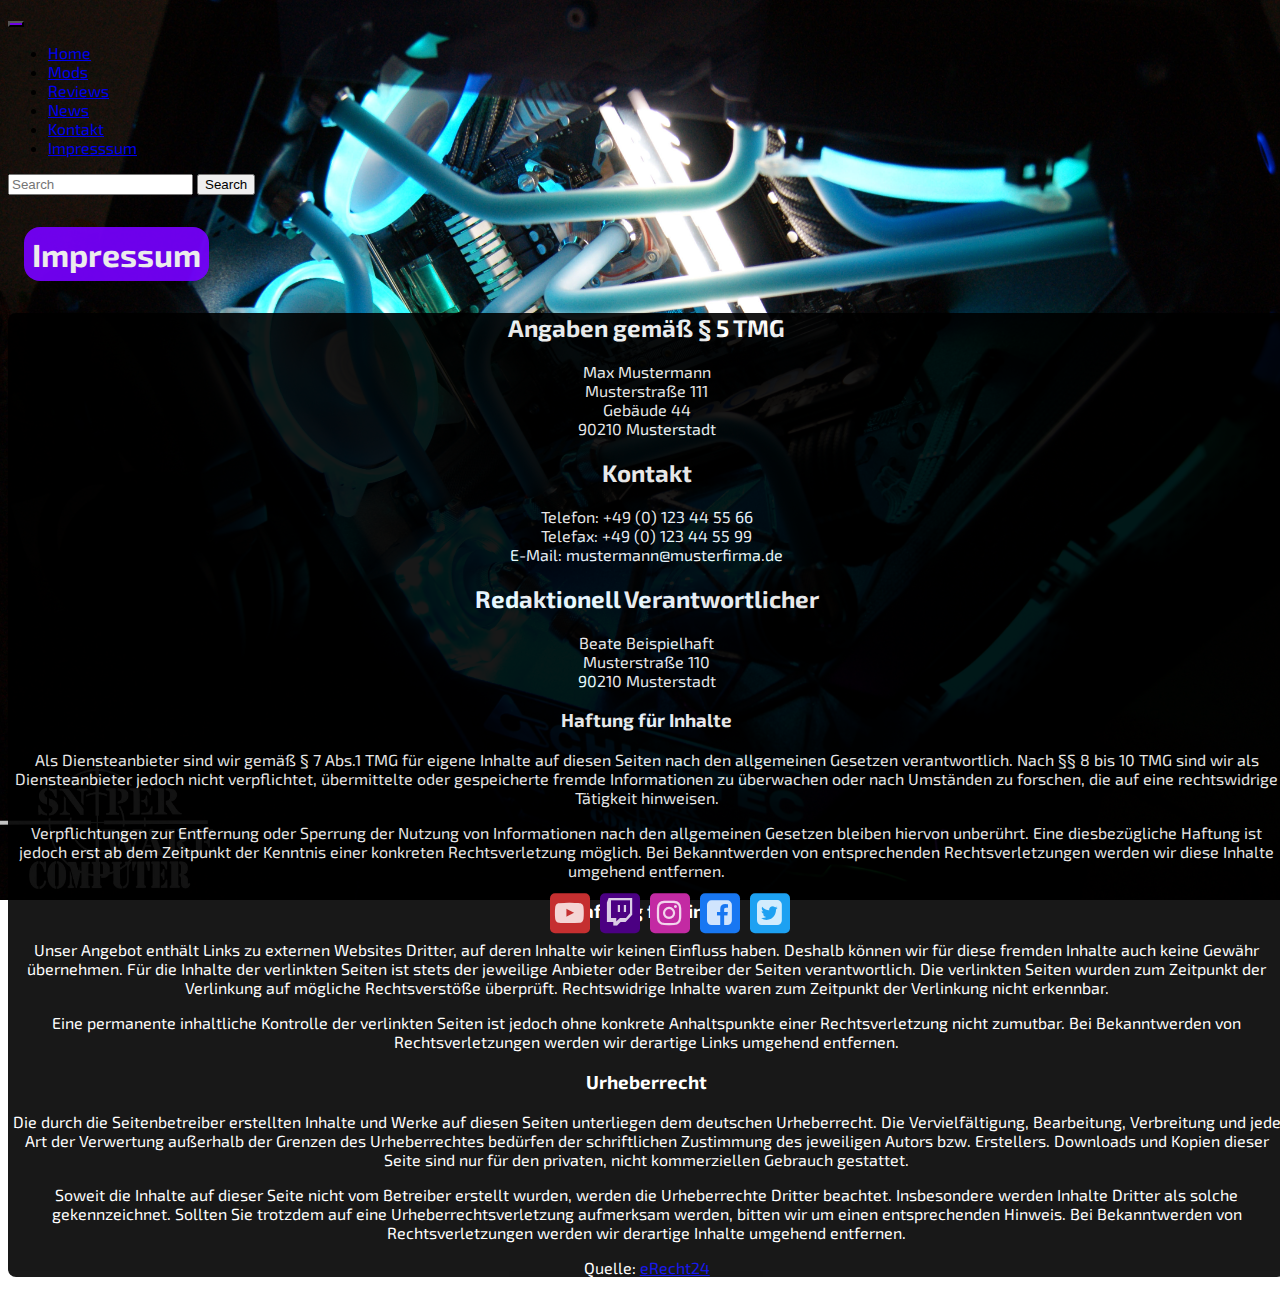
<file: impressum.html>
<!doctype html>
<html lang="de">
  <head>
    <!-- Required meta tags -->
    <meta charset="utf-8" />
    <meta name="viewport" content="width=device-width, initial-scale=1" />

   <!-- Bootstrap CSS -->
   <link href="https://cdn.jsdelivr.net/npm/bootstrap@5.0.0-beta3/dist/css/bootstrap.min.css" rel="stylesheet" integrity="sha384-eOJMYsd53ii+scO/bJGFsiCZc+5NDVN2yr8+0RDqr0Ql0h+rP48ckxlpbzKgwra6" crossorigin="anonymous" />

   <!-- Fontawesome -->
   <link rel="stylesheet" href="https://cdnjs.cloudflare.com/ajax/libs/font-awesome/4.7.0/css/font-awesome.min.css" />

   <!-- ROOT CSS -->
   <link rel="stylesheet" href="css/style.css" />

    <title>Modding @ it's Best</title>
  </head>
  <body class="col-sm">

       <!-- NavBar -->
     <nav class="navbar-header navbar navbar-expand-sm navbar-dark bg-dark" >
      <div class="container-fluid ">
        <button class="navbar-toggler" style="background-color: rgb(119, 0, 255, 90%);" type="button" data-bs-toggle="collapse" data-bs-target="#navbarSupportedContent" aria-controls="navbarSupportedContent" aria-expanded="false" aria-label="Toggle navigation">
            <span class="navbar-toggler-icon"></span>
          </button>
          <div class="collapse navbar-collapse" id="navbarSupportedContent">
            <ul class="navbar-nav me-auto mb-2 mb-lg-0">
              <li class="nav-item">
                <a class="nav-link active" aria-current="page" href="index.html">Home</a>
              </li>
              <li class="nav-item">
                <a class="nav-link" href="mods.html">Mods</a>
              </li>
              <li class="nav-item">
                <a class="nav-link" href="reviews.html">Reviews</a>
              </li>
              <li class="nav-item">
                <a class="nav-link" href="news.html">News</a>
              </li>
              <li class="nav-item">
                <a class="nav-link" href="kontakt.html">Kontakt</a>
              </li>
              <li class="nav-item">
                <a class="nav-link" href="impressum.html">Impresssum</a>
              </li>
            </ul>
            <form class="d-flex">
              <input class="form-control me-2" type="search" placeholder="Search" aria-label="Search">
              <button class="btn btn-outline-light" type="submit">Search</button>
            </form>
          </div>
        </div>
      </nav>
    

    <div class="col-sm-12">
      <div class="container">
        <div><h1>Impressum</h1></div>
          <div class="box">
            
            <h2>Angaben gem&auml;&szlig; &sect; 5 TMG</h2>
              <p>Max Mustermann<br />
              Musterstra&szlig;e 111<br />
              Geb&auml;ude 44<br />
              90210 Musterstadt</p>

            <h2>Kontakt</h2>
              <p>Telefon: +49 (0) 123 44 55 66<br />
              Telefax: +49 (0) 123 44 55 99<br />
              E-Mail: mustermann@musterfirma.de</p>

            <h2>Redaktionell Verantwortlicher</h2>
              <p>Beate Beispielhaft<br />
              Musterstra&szlig;e 110<br />
              90210 Musterstadt</p>

            <h3>Haftung f&uuml;r Inhalte</h3> <p>Als Diensteanbieter sind wir gem&auml;&szlig; &sect; 7 Abs.1 TMG f&uuml;r eigene Inhalte auf diesen Seiten nach den allgemeinen Gesetzen verantwortlich. Nach &sect;&sect; 8 bis 10 TMG sind wir als Diensteanbieter jedoch nicht verpflichtet, &uuml;bermittelte oder gespeicherte fremde Informationen zu &uuml;berwachen oder nach Umst&auml;nden zu forschen, die auf eine rechtswidrige T&auml;tigkeit hinweisen.</p> <p>Verpflichtungen zur Entfernung oder Sperrung der Nutzung von Informationen nach den allgemeinen Gesetzen bleiben hiervon unber&uuml;hrt. Eine diesbez&uuml;gliche Haftung ist jedoch erst ab dem Zeitpunkt der Kenntnis einer konkreten Rechtsverletzung m&ouml;glich. Bei Bekanntwerden von entsprechenden Rechtsverletzungen werden wir diese Inhalte umgehend entfernen.</p> <h3>Haftung f&uuml;r Links</h3> <p>Unser Angebot enth&auml;lt Links zu externen Websites Dritter, auf deren Inhalte wir keinen Einfluss haben. Deshalb k&ouml;nnen wir f&uuml;r diese fremden Inhalte auch keine Gew&auml;hr &uuml;bernehmen. F&uuml;r die Inhalte der verlinkten Seiten ist stets der jeweilige Anbieter oder Betreiber der Seiten verantwortlich. Die verlinkten Seiten wurden zum Zeitpunkt der Verlinkung auf m&ouml;gliche Rechtsverst&ouml;&szlig;e &uuml;berpr&uuml;ft. Rechtswidrige Inhalte waren zum Zeitpunkt der Verlinkung nicht erkennbar.</p> <p>Eine permanente inhaltliche Kontrolle der verlinkten Seiten ist jedoch ohne konkrete Anhaltspunkte einer Rechtsverletzung nicht zumutbar. Bei Bekanntwerden von Rechtsverletzungen werden wir derartige Links umgehend entfernen.</p> <h3>Urheberrecht</h3> <p>Die durch die Seitenbetreiber erstellten Inhalte und Werke auf diesen Seiten unterliegen dem deutschen Urheberrecht. Die Vervielf&auml;ltigung, Bearbeitung, Verbreitung und jede Art der Verwertung au&szlig;erhalb der Grenzen des Urheberrechtes bed&uuml;rfen der schriftlichen Zustimmung des jeweiligen Autors bzw. Erstellers. Downloads und Kopien dieser Seite sind nur f&uuml;r den privaten, nicht kommerziellen Gebrauch gestattet.</p> <p>Soweit die Inhalte auf dieser Seite nicht vom Betreiber erstellt wurden, werden die Urheberrechte Dritter beachtet. Insbesondere werden Inhalte Dritter als solche gekennzeichnet. Sollten Sie trotzdem auf eine Urheberrechtsverletzung aufmerksam werden, bitten wir um einen entsprechenden Hinweis. Bei Bekanntwerden von Rechtsverletzungen werden wir derartige Inhalte umgehend entfernen.</p>

            <p>Quelle: <a href="https://www.e-recht24.de">eRecht24</a></p>
          </div>
        </div>
    </div>

     <!-- Footer mit Social Media Icons -->
     <div class="row footer me-md-3"> 
      <div class="smedia"> 
         <ul class="social-icons icon-rounded icon-rotate list-unstyled list-inline"> 
           <li> <a href="https://www.youtube.com/channel/UCFVIqTbXjsRgQTIbIs7qFOA"><i class="fa fa-youtube-play"></i></a> </li> 
           <li> <a href="https://www.twitch.tv/theoldlegendstv"><i class="fa fa-twitch"></i></a> </li>   
           <li> <a href="https://instagram.com/sniperwarecomputer/"><i class="fa fa-instagram"></i></a> </li>
           <li> <a href="https://www.facebook.com/SniperwareComputer/"><i class="fa fa-facebook-square"></i></a> </li> 
           <li> <a href="https://twitter.com/TeamSniperware/"><i class="fa fa-twitter-square"></i></a> </li> 
           <!-- <li> <a href="#"><i class="fa fa-whatsapp"></i></a> </li> 
             wird wegen privatsphäre vorerst nicht genutzt-->
         </ul>
         
       </div>

    <!-- Optional JavaScript; choose one of the two! -->

    <!-- Option 1: Bootstrap Bundle with Popper -->
    <script src="https://cdn.jsdelivr.net/npm/bootstrap@5.0.0-beta3/dist/js/bootstrap.bundle.min.js" integrity="sha384-JEW9xMcG8R+pH31jmWH6WWP0WintQrMb4s7ZOdauHnUtxwoG2vI5DkLtS3qm9Ekf" crossorigin="anonymous"></script>

    <!-- Option 2: Separate Popper and Bootstrap JS -->
    <!--
    <script src="https://cdn.jsdelivr.net/npm/@popperjs/core@2.9.1/dist/umd/popper.min.js" integrity="sha384-SR1sx49pcuLnqZUnnPwx6FCym0wLsk5JZuNx2bPPENzswTNFaQU1RDvt3wT4gWFG" crossorigin="anonymous"></script>
    <script src="https://cdn.jsdelivr.net/npm/bootstrap@5.0.0-beta3/dist/js/bootstrap.min.js" integrity="sha384-j0CNLUeiqtyaRmlzUHCPZ+Gy5fQu0dQ6eZ/xAww941Ai1SxSY+0EQqNXNE6DZiVc" crossorigin="anonymous"></script>
    -->
  </body>
</html>
</file>
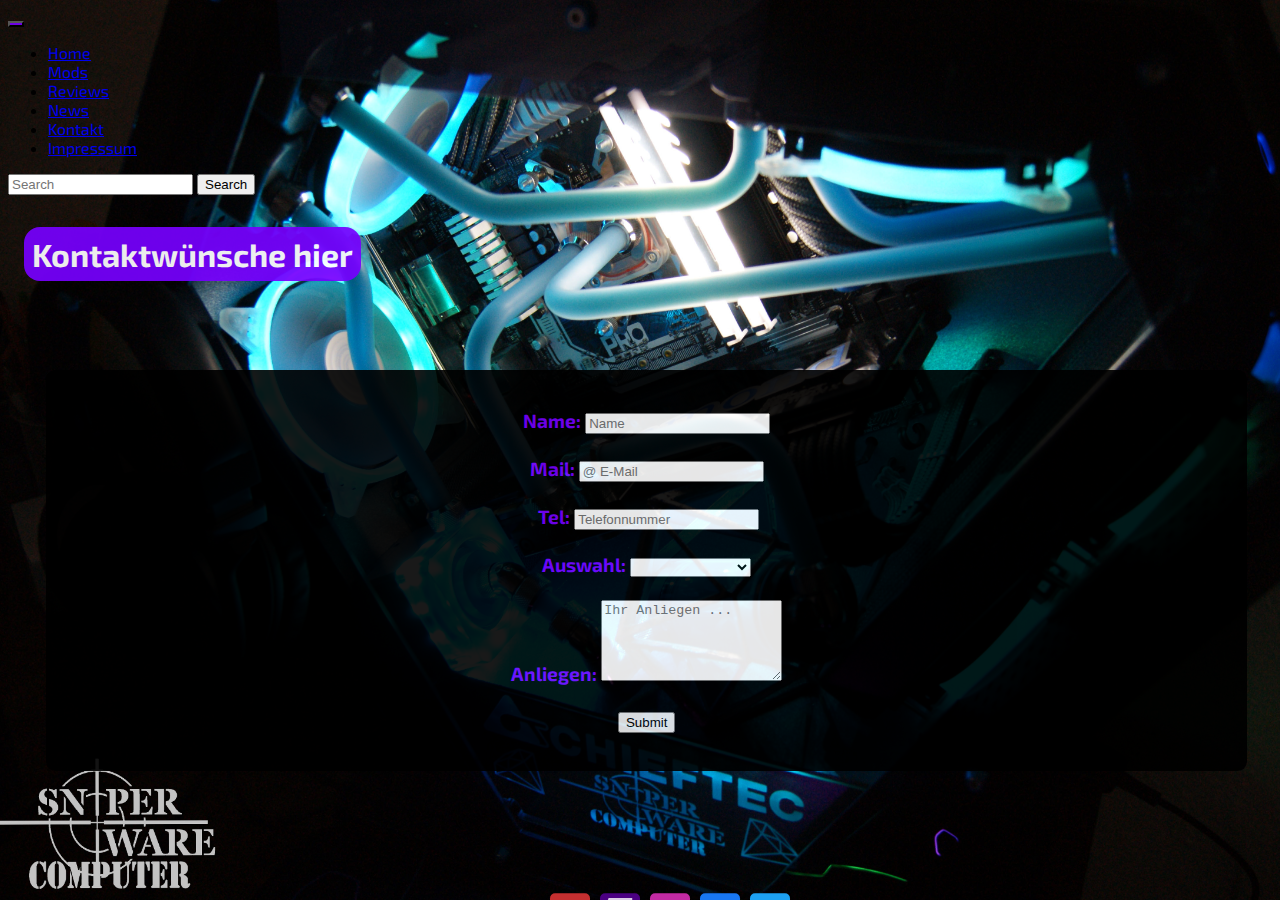
<file: kontakt.html>
<!doctype html>
<html lang="de">
  <head>
    <!-- Required meta tags -->
    <meta charset="utf-8" />
    <meta name="viewport" content="width=device-width, initial-scale=1" />

    <!-- Bootstrap CSS -->
    <link href="https://cdn.jsdelivr.net/npm/bootstrap@5.0.0-beta3/dist/css/bootstrap.min.css" rel="stylesheet" integrity="sha384-eOJMYsd53ii+scO/bJGFsiCZc+5NDVN2yr8+0RDqr0Ql0h+rP48ckxlpbzKgwra6" crossorigin="anonymous" />

    <!-- Fontawesome -->
    <link rel="stylesheet" href="https://cdnjs.cloudflare.com/ajax/libs/font-awesome/4.7.0/css/font-awesome.min.css" />

    <!-- ROOT CSS -->
    <link rel="stylesheet" href="css/style.css" />

    <title>Modding @ it's Best</title>
  </head>
  <body class="col-sm">
    
       <!-- NavBar -->
     <nav class="navbar-header navbar navbar-expand-sm navbar-dark bg-dark" >
      <div class="container-fluid ">
        <button class="navbar-toggler" style="background-color: rgb(119, 0, 255, 90%);" type="button" data-bs-toggle="collapse" data-bs-target="#navbarSupportedContent" aria-controls="navbarSupportedContent" aria-expanded="false" aria-label="Toggle navigation">
            <span class="navbar-toggler-icon"></span>
          </button>
          <div class="collapse navbar-collapse" id="navbarSupportedContent">
            <ul class="navbar-nav me-auto mb-2 mb-lg-0">
              <li class="nav-item">
                <a class="nav-link active" aria-current="page" href="index.html">Home</a>
              </li>
              <li class="nav-item">
                <a class="nav-link" href="mods.html">Mods</a>
              </li>
              <li class="nav-item">
                <a class="nav-link" href="reviews.html">Reviews</a>
              </li>
              <li class="nav-item">
                <a class="nav-link" href="news.html">News</a>
              </li>
              <li class="nav-item">
                <a class="nav-link" href="kontakt.html">Kontakt</a>
              </li>
              <li class="nav-item">
                <a class="nav-link" href="impressum.html">Impresssum</a>
              </li>
            </ul>
            <form class="d-flex">
              <input class="form-control me-2" type="search" placeholder="Search" aria-label="Search">
              <button class="btn btn-outline-light" type="submit">Search</button>
            </form>
          </div>
        </div>
      </nav>
    

    <div class="col-sm-12">
      <div class="container">
        <div><h1>Kontaktwünsche hier</h1> </div>
          <br>
            <!-- Kontakt Formular -->
          <div class="kon-formular ">
                <form id="kontakt" name="kontakt">
                  <label for="nameko"> <strong> Name: </strong></label>
                  <input type="text" id="nameko" name="nameko" placeholder="Name"><br><br>
                  <label for="mailko"><strong>Mail: </strong></label>
                  <input type="email" id="mailko" name="mailko" placeholder="@ E-Mail"><br><br>
                  <label for="telku"><strong>&nbspTel: </strong></label>
                  <input type="text" id="telko" name="telko" placeholder="Telefonnummer"><br><br>
                  <label for="auswahl"><strong>Auswahl: </strong></label> 

                <select id="auswahl">
                  <option value="0"></option>
                  <option value="Veredelung">Veredelung</option>
                  <option value="Reparatur">Reparatur</option>
                  <option value="Optimiereung">Optimierung</option>
                  <option value="Fehler/Probleme">Fehler/Probleme</option>
                  <option value="Anfrage">Anfrage</option>
                  <option value="Netzteil">Netzteil</option>
                  <option value="Mainboard">Mainboard</option>
                  <option value="Grafikkarte">Grafikkarte</option>
                  <option value="Prozessor">Prozessor</option>
                  <option value="RAM">RAM</option>
                  <option value="Wasserkühlung">Wasserkühlung</option>
                </select><br/>

                <br>
                  <label for="anliegen"><strong>Anliegen:</strong></label>
                  <textarea id="anliegen" name="anliegen" rows="5" cols="20" placeholder="Ihr Anliegen ..."></textarea>
                    <br><br>
                  <input type="submit" value="Submit">
                </form>
            </div>
        </div>
    </div>

     <!-- Footer mit Social Media Icons -->
     <div class="row footer me-md-3"> 
      <div class="smedia"> 
         <ul class="social-icons icon-rounded icon-rotate list-unstyled list-inline"> 
           <li> <a href="https://www.youtube.com/channel/UCFVIqTbXjsRgQTIbIs7qFOA"><i class="fa fa-youtube-play"></i></a> </li> 
           <li> <a href="https://www.twitch.tv/theoldlegendstv"><i class="fa fa-twitch"></i></a> </li>   
           <li> <a href="https://instagram.com/sniperwarecomputer/"><i class="fa fa-instagram"></i></a> </li>
           <li> <a href="https://www.facebook.com/SniperwareComputer/"><i class="fa fa-facebook-square"></i></a> </li> 
           <li> <a href="https://twitter.com/TeamSniperware/"><i class="fa fa-twitter-square"></i></a> </li> 
           <!-- <li> <a href="#"><i class="fa fa-whatsapp"></i></a> </li> 
             wird wegen privatsphäre vorerst nicht genutzt-->
         </ul>
         
       </div>


    <!-- Optional JavaScript; choose one of the two! -->

    <!-- Option 1: Bootstrap Bundle with Popper -->
    <script src="https://cdn.jsdelivr.net/npm/bootstrap@5.0.0-beta3/dist/js/bootstrap.bundle.min.js" integrity="sha384-JEW9xMcG8R+pH31jmWH6WWP0WintQrMb4s7ZOdauHnUtxwoG2vI5DkLtS3qm9Ekf" crossorigin="anonymous"></script>

    <script>
      kontakt.addEventListener('submit', (event) => {
      let nameko = document.querySelector("#nameko").value;
      let mailko = document.querySelector("#mailko").value;
      let telko = document.querySelector("#telko").value;
      let auswahl = document.querySelector("#auswahl").value;
      const msg = document.querySelector("#anliegen").value;
          
      alert("Name : "+ nameko + "\nMail :"+ mailko + "\nTel : "+telko + "\nAuswahl : "+ auswahl + "\nAnliegen : " + msg);

      });
  </script>

  </body>
</html>
</file>
<file: css/style.css>
@import url('https://fonts.googleapis.com/css2?family=Exo+2:wght@300;500&display=swap');

:root {
    --clr-neutral-900: black;
    --clr-neutral-100: white;
    --clr-accent-400: rgb(119, 0, 255);
}

*,
*::before,
*::after {
    box-sizing: border-box;
}

body, html {
    min-height: 100%;
    width: 99.8vw;
    float: left;
    background-image: url(../pics/background1.JPG);
    background-position: center;
    background-attachment: fixed; 
    background-size: cover;
    font-family: 'Exo 2', sans-serif;  
}

    /*===============
    ==== Navbar=== */
.navbar-header {
    max-width: 99vw!important;
}

    /*===============
    ==== Center=== */
.center {
    display: flex;
    position: relative;
    /* margin: 0 auto; */
    height: 80%;
    width: 99.8vw;
    gap: 1em;
    flex-wrap: wrap;
    
}

h1 {
    color: var(--clr-neutral-100);
    text-align: center;
    margin-top: 1em;
    margin-bottom: 1em;
    margin-left: 0.5em;
    margin-right: 0.5em;
    background-color: var(--clr-accent-400);
    max-width: max-content;
    padding: 0.25em;
    border-radius: 0.5em;
    opacity: 0.92;
}

    /*===============
    ==== Cards=== */
.card-wrapper {
    display: flex;
    /* flex-basis: 100%; */
    flex-wrap: wrap;
    /* min-width: 20ch; */
    left: 2em;
    /* gap: 1em; */
}

.card {
    color: var(--clr-neutral-100);
    padding: 10em 0 0;
    max-width: 30ch;
    height: min-content;
    border-radius: 0.5rem;
    overflow: hidden;
    margin: 1rem;
    transition: transform 500ms ease;
    overflow: hidden;
}

.c1 {
    background-image: url(../pics/mod1.jpg);
    background-size: cover;
    background-position: center;
}

.c2 {
    background-image: url(../pics/mod2.jpg);
    background-size: cover;
    background-position: center;
}

.c3 {
    background-image: url(../pics/mod3.jpg);
    background-size: cover;
    background-position: center;
}

.c4 {
    background-image: url(../pics/mod4.jpg);
    background-size: cover;
    background-position: center;
}

.c5 {
    background-image: url(../pics/CM-silencio-S600.jpg);
    background-size: cover;
    background-position: center;
}

.c6 {
    background-image: url(../pics/Chieftronic-Nova-04-780x470.jpg);
    background-size: cover;
    background-position: center;
}

.c7 {
    background-image: url(../pics/360P-SE-Aio.jpg);
    background-size: cover;
    background-position: center;
}

.c8 {
    background-image: url(../pics/mod2.jpg);
    background-size: cover;
    background-position: center;
}

.c9 {
    background-image: url(../pics/lc-power-rev.jpg);
    background-size: cover;
    background-position: center;
}

.c10 {
    background-image: url(../pics/rx6700xt.jpg);
    background-size: cover;
    background-position: center;
}

.c11 {
    background-image: url(../pics/galax-hof3090.jpg);
    background-size: cover;
    background-position: center;
}

.c12 {
    background-image: url(../pics/lc-power-rev.jpg);
    background-size: cover;
    background-position: center;
}

.card:hover,
.card:focus-within {
    transform: scale(1.05);
}

.card-content {
    --padding: 1.5rem;
    padding: var(--padding);
    background: linear-gradient(
        hsl(0 0% 0% / 0),
        hsl(20 0% 0% / 0.3) 20%,
        hsl(0 0% 0% / 1)
    );
    /* height: calc(100% + min-content) */
}

.card-title {
    position: relative;
    width: max-content;
}

.card-title::after {
    content: "";
    position: absolute;
    height: 4px;
    left: calc(var(--padding) * -1);
    bottom: -2px;
    width: calc(100% + var(--padding));
    background: var(--clr-accent-400);
}

.card:hover .card-title::after,
.card:focus-within .card-title::after {
    transform: scaleX(1);
}

.card-body {
    color: rgb(255 255 255 / 0.90)
}

@media (hover) {

    .card-content {
        transform: translateY(65%);
        transition: transform 500ms ease;
    }

    .card:hover .card-content,
    .card:focus-within .card-content {
        transform: translateY(0);
        transition-delay: 500ms;
    }

    .card:focus-within .card-content {
        transition-delay: 0ms;
    }

    .card-content > *:not(.card-title) {
        opacity: 0;
        transition: opasity 500ms linear;
    }

    .card:hover .card-content > *:not(.card-title),
    .card:focus-within .card-content > *:not(.card-title) {
        opacity: 1;
        transition-delay: 1000ms;
    }

    .card-title::after {
        transform: scaleX(0);
        transform-origin: left;
        transition: transform 500ms ease;
    }

    .footer:hover,
    .footer:focus-within {
	transform: translateY(0);
    transition: transform 500ms ease;
    }
}

.button {
    cursor: pointer;
    display: inline-block;
    text-decoration: none;
    color: var(--clr-neutral-100);
    background-color: var(--clr-accent-400);
    padding: 0.5em 1.25em;
    border-radius: 0.25em;
    width: max-content;
}

.button:hover,
.button:focus {
    color: var(--clr-accent-400);
    background-color: var(--clr-neutral-100);
}
    /*===============
    == End Cards === */


    /*===============
    == weather widget */

.wth-wrapper {
    display: flex;
    flex-direction: column;
    flex: 1 1 20%;
    min-width: 10em;
}

.weather {
    position: relative;
    padding: 1em;
}

    /*================= 
    Footer mit Social Media Icons */

.footer {
    display: flex;
    align-items: center;
    justify-content: center; 
    position: fixed;
    bottom: 0.15em;
    left: 1em; 
    height: 5%;
    width: 99vw; 
    overflow:hidden;   
    transform: translateY(85%);
}

/* .footer-btn {
    content: "";
    position:relative;
    width:55px;
	height:55px;
	border: var(--clr-accent-400) 3px solid;
	border-radius: 0.5em;
	margin:0 auto;
} */

/* .footer-btn:hover{
	width:35px;
	height:35px;
	border: var(--clr-accent-400) 5px solid;
	position:relative;
} */

.smedia {
    display: flex;
    justify-content: center;
    align-items: center;
    flex-direction: row;
    bottom: 0.5em;
}

.fa:hover {
    opacity: 0.75; 
} 

.list-unstyled {
	position: relative;
    display: flex;
    
}
.list-inline li {
	position: relative;
    list-style: none;
    margin: 5px;
    
}
/*---- Genral classes end -------*/

/*Change icons size here*/
.social-icons .fa {
	font-size: 1.8em;

}

.social-icons .fa {
	width: 40px;
	height: 40px;
	line-height: 40px;
	text-align: center;
	color: #FFF;
	color: rgba(255, 255, 255, 0.8);
	-webkit-transition: all 0.5s ease-in-out;
	-moz-transition: all 0.5s ease-in-out;
	-ms-transition: all 0.5s ease-in-out;
	-o-transition: all 0.5s ease-in-out;
	transition: all 0.5s ease-in-out;
}

.social-icons.icon-rounded .fa{
	border-radius:5px;
}

 .social-icons.icon-rotate .fa:hover, .social-icons.icon-rotate .fa:active { 
	-webkit-transform: scale(1.3) rotate(360deg);
	-moz-transform: scale(1.3) rotate(360deg);
	-ms-transform: scale(1.3) rotate(360deg);
	-o-transform: scale(1.3) rotate(360deg);
	transform: scale(1.3) rotate(360deg); 
} 

.social-icons .fa-facebook-square{
    background-color:#1877f2;
}

.social-icons .fa-instagram{
    background-color:#c32aa3;
}

.social-icons .fa-twitch{
    background-color:indigo;
}

.social-icons .fa-twitter-square{
    background-color:#1da1f2;
} 

.social-icons .fa-youtube-play,.social-icons .fa-youtube-square{background-color:#C52F30;}

/* .social-icons .fa-whatsapp{
    background-color:#25d366;
}  */

    /*================= 
    ==== END Footer ===*/

    /*================= 
    === mods.html ===*/

.fancybox {
    width: 80%;
    height: 80%;
    margin: 0 auto;
}

.grid-item img {
    width: 100%;
    height: auto;
    margin: 0.5em;
    border-radius: 0.5em;
}
    /*================= 
    === kontakt.html ===*/

.kon-formular {
    position: relative;
    min-width: max-content;
    text-align: center !important;
    font-size: 1.2em;
    margin: 2em;
    padding: 2em;
    background-color: var(--clr-neutral-900) ;
    color: var(--clr-accent-400);
    opacity: 0.9;
    border-radius: 0.5em;
}

    /*================= 
    === impressum.html ===*/
    
.box {
    position: relative;
    align-items: center;
    justify-content: center; 
    text-align: center !important;
    background-color: var(--clr-neutral-900) ;
    color: var(--clr-neutral-100);
    opacity: 0.9;
    border-radius: 0.5em;
}

    /*========================= 
    === Responsive Settings ===*/

    @media only screen and (max-width: 520px) {
        .fancybox {
            column-count: 1;
        }
        .card-wrapper {
            flex-direction: column;
            
        }
        .footer {
            transform: translateY(30%);
        }

        .kon-formular {
            margin: 0.5em auto;
            padding: 1em 0;
        }
    }
    
    @media only screen and (min-width: 520px) {
        .fancybox {
            column-count: 2;
        }
    
        .card-wrapper {
            flex-direction: row;
            
        }
    }
    
    @media only screen and (min-width: 768px) {
        .fancybox {
            column-count: 2;
        }
    
        .card-wrapper {
            flex-direction: row;       
        }
    
        .card {
            max-width: 25ch;
        }
    }
    
    
    @media only screen and (min-width: 1320px) {
        .fancybox {
            column-count: 3;
        }
    
        .card-wrapper {
            flex-direction: row;
        }
    
        .card {
            max-width: 30ch;
            /* flex: 1 1 15em; */
        }
    }

    @media (prefers-reduced-motion: reduce) {
        *,
        *::before,
        *::after {
            animation-duration: 0.01ms
            !important;
            animation-iteration-count: 1
            !important;
            transition-duration: 0.01ms
            !important;
            scroll-behavior: auto !important;
            transition-delay: 0 !important;
        }
    }
</file>
